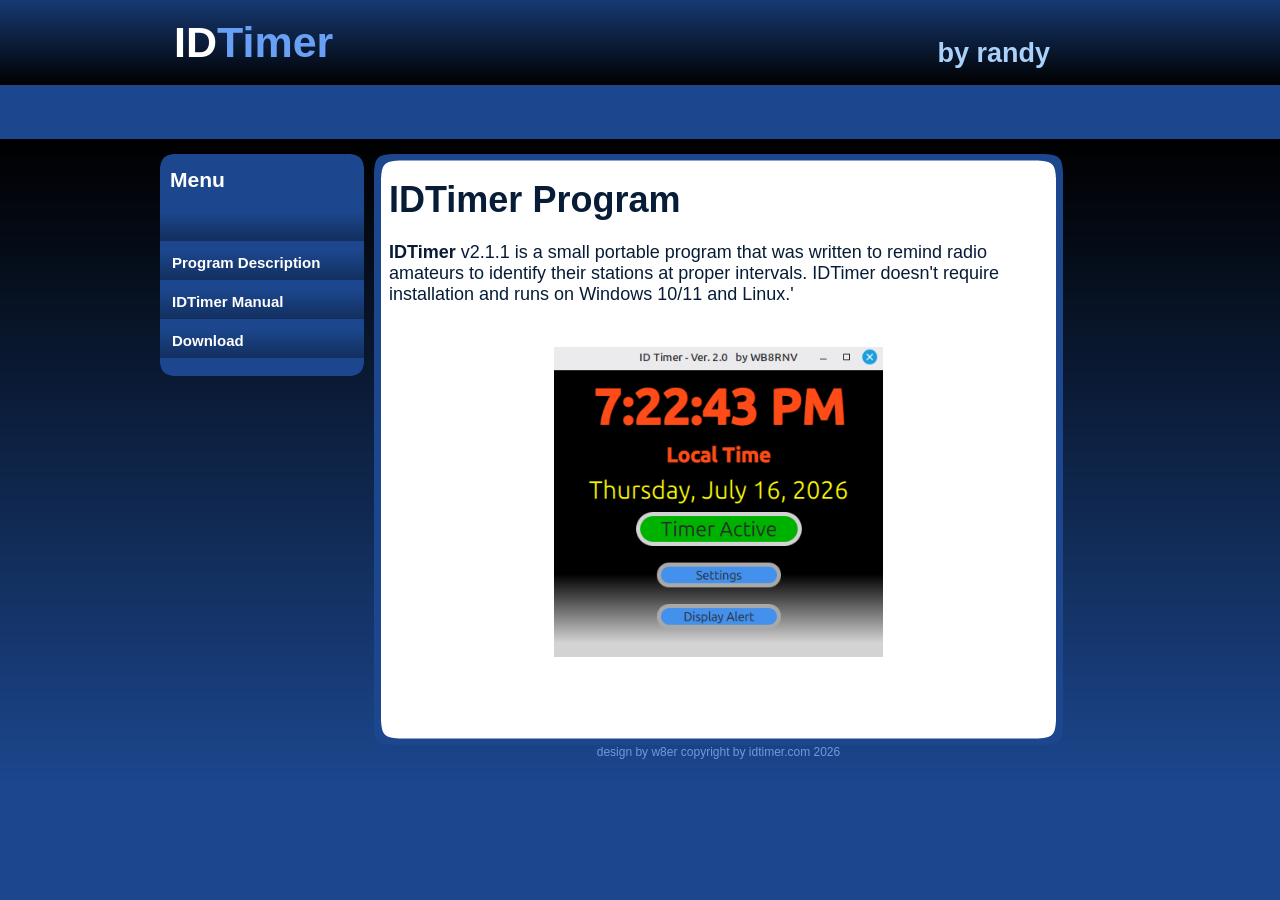
<file: index.html>
<!DOCTYPE html PUBLIC "-//W3C//DTD XHTML 1.0 Transitional//EN" "http://www.w3.org/TR/xhtml1/DTD/xhtml1-transitional.dtd">
<html xmlns="http://www.w3.org/1999/xhtml">
<head>
<meta http-equiv="Content-Type" content="text/html; charset=utf-8" />
<link rel="stylesheet" type="text/css" href="style.css" />
<title>idtimer.com</title>
</head>

<body>
<div id="container">
		<div id="header">
        	<h1>ID<span class="off">Timer</span></h1>
            <h2>by randy</h2>
        </div>   
        
        <div id="menu">
        	
        </div>
        
        <div id="leftmenu">

        <div id="leftmenu_top"></div>

				<div id="leftmenu_main">    
                
                <h3>Menu</h3>
                        
                <ul>
                    <li><a></a></li>
                    <li><a href="description.html">Program Description</a></li>
                    <li><a href="download/IDTimerDoc.pdf">IDTimer Manual</a></li>
                    <li><a href="download.html">Download</a></li>
                    
                    
                </ul>
</div>
                
                
              <div id="leftmenu_bottom"></div>
        </div>
        
        
        
        
		<div id="content">
        
        
        <div id="content_top"></div>
        <div id="content_main">
       	  <h1>IDTimer Program</h1>
       	  <p>&nbsp;</p>
       	  
       	  <p><b>IDTimer</b> v2.1.1 is a small portable program that was written to remind radio amateurs to identify their stations at proper intervals. IDTimer doesn't require installation and runs on Windows 10/11 and Linux.' </p><br><br>

<img src="images/idtimer1.png" class="center">

</p><br><br>


            <p>&nbsp;</p>
</div>
        <div id="content_bottom"></div>
        <div id="footer"><a href="">design by w8er copyright by </a><a href="">idtimer.com 2026</a></div>
		</div>
   </div>
</body>
</html>
</file>
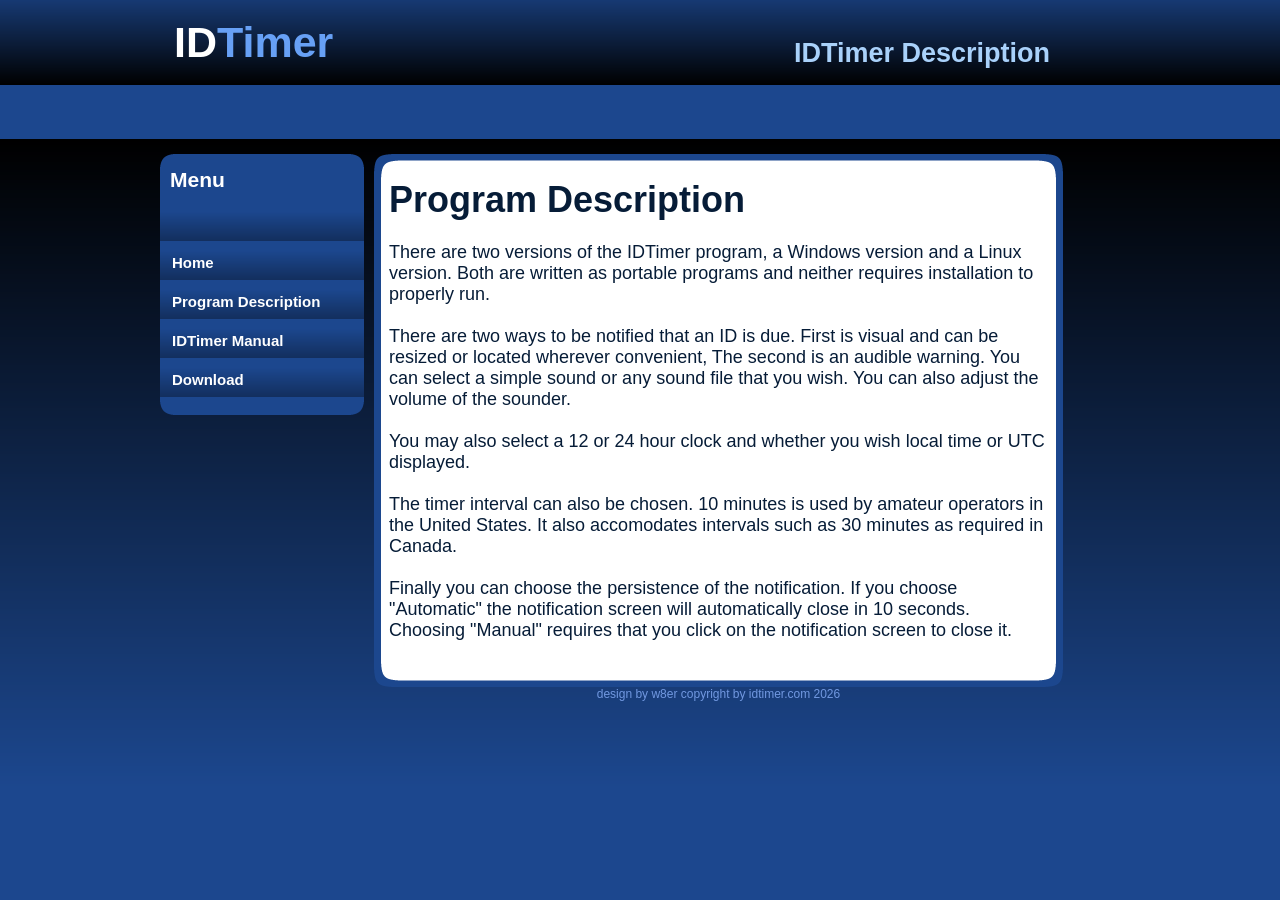
<file: description.html>
<!DOCTYPE html PUBLIC "-//W3C//DTD XHTML 1.0 Transitional//EN" "http://www.w3.org/TR/xhtml1/DTD/xhtml1-transitional.dtd">
<html xmlns="http://www.w3.org/1999/xhtml">
<head>
<meta http-equiv="Content-Type" content="text/html; charset=utf-8" />
<link rel="stylesheet" type="text/css" href="style.css" />
<title>idtimer description</title>
</head>

<body>
<div id="container">
		<div id="header">
        	<h1>ID<span class="off">Timer</span></h1>
            <h2>IDTimer Description</h2>
        </div>   
        
        <div id="menu">
        	
        </div>
        
        <div id="leftmenu">

        <div id="leftmenu_top"></div>

				<div id="leftmenu_main">    
                
                <h3>Menu</h3>
                        
                <ul>
                    <li><a></a></li>
		    <li><a href="index.html">Home</a></li>	
                    <li><a href="description.html">Program Description</a></li>
                    <li><a href="download/IDTimerDoc.pdf">IDTimer Manual</a></li>
                    <li><a href="download.html">Download</a></li>
                    
                    
                </ul>
</div>
                
                
              <div id="leftmenu_bottom"></div>
        </div>
        
        
        
        
		<div id="content">
        
        
        <div id="content_top"></div>
        <div id="content_main">
       	  <h1>Program Description</h1>
       	  <p>&nbsp;</p>
       	  
       	  <p> There are two versions of the IDTimer program, a Windows version and a Linux version. Both are written as portable programs and neither requires installation to properly run.  </p><br>

          <p> There are two ways to be notified that an ID is due. First is visual and can be resized or located wherever convenient, The second is an audible warning. You can select a simple sound or any sound file that you wish. You can also adjust the volume of the sounder.</p><br>

          <p> You may also select a 12 or 24 hour clock and whether you wish local time or UTC displayed.</p><br>

          <p> The timer interval can also be chosen. 10 minutes is used by amateur operators in the United States. It also accomodates intervals such as 30 minutes as required in Canada.</p><br>

          <p> Finally you can choose the persistence of the notification. If you choose "Automatic" the notification screen will automatically close in 10 seconds. Choosing "Manual" requires that you click on the notification screen to close it.</p>


</p>


            <p>&nbsp;</p>
</div>
        <div id="content_bottom"></div>
        <div id="footer"><a href="">design by w8er copyright by </a><a href="">idtimer.com 2026</a></div>
		</div>
   </div>
</body>
</html>
</file>
<file: style.css>
body {
	margin: 0;
	padding: 0;
	text-align: left;
	font: 12px Arial, Helvetica, sans-serif;
	font-size: 18px;
	color: #061C37;
	background: #EEEFE4;
	background-image:url(images/background.png);
	background-repeat:repeat-x;
}
*
{
  margin: 0 auto 0 auto;
 text-align:left;}

#container
{
  display: block; 
  height:auto;
  position: relative; 
  width: 960px;
}


#header
{
height:85px;
width:960px;	
}

#header h1
{
	position:absolute;
text-align:left;
color:#FFFFFF;
font-size:43px;
color:#FFF;	
left:14px;
top:18px;
}


#header h2
{
position:absolute;
text-align:right;
color:#A9D1FA;
left:490px;
top:38px;
width:400px;
}

#mainpic
{
background-image:url(images/main.jpg);
background-repeat:no-repeat;
width:900px;
height:354px;	
}

.right {
  display: block;
  margin-left: auto;
  margin-right: 0;
  width: 50%;
}

.center {
  display: block;
  margin-left: auto;
  margin-right: auto;
  width: 50%;
}

.off
{
color:#67A0F5;
}


#menu
{
display:block;
float:left;
clear:both;
width:960px;
height:54px;
float:left;
clear:both;
}

#leftmenu
{
margin-top:15px;
width:204px;
float:left;
}

#leftmenu_top
{
width:204px;
height:14px;
background-image:url(images/leftmenu_top.png);
}
#leftmenu_bottom
{
width:204px;
height:14px;
background-image:url(images/leftmenu_bottom.png);
}
#leftmenu_main
{
width:204px;
height:auto;
background-color:#1C478E;
}

#leftmenu_main ul
{
list-style: none;
padding: 0px;
width:204px;
}


#leftmenu_main h3
{
list-style: none;
padding: 0px;
width:204px;
color:#FFFFFF;
padding-left:10px;
padding-bottom:14px;
}

#leftmenu_main ul li
{
list-style: none;
padding: 0px;
width:204px;
text-align:left;
}

#leftmenu_main ul li a, #leftmenu_main ul li a:visited
{
	display:block;
list-style: none;
padding: 0px;
width:192px;
padding-left:12px;
padding-top:4px;
height:30px;
text-align:left;
background-image:url(images/leftmenu_link.png);
background-repeat:repeat-x;
margin-top:5px;
color:#FFFFFF;
text-decoration:none;
font-size:15px;
font-weight:bold;
}

#leftmenu_main ul li a:hover
{
color:#87BCF8;
	
	
}




#content
{
display:block;
float:left;
width:689px;
height:auto;
padding-left:10px;
padding-top:15px;
padding-right:10px;
padding-bottom:5px;
}


#content_top
{
	background-image:url(images/main_top.png);
	background-repeat:no-repeat;
	width:689px;
	height:25px;
}

#content_main
{
background-image:url(images/main_back.png);
background-repeat:repeat-y;
width:659px;
padding-left:15px;
padding-right:15px;
}

#content_bottom
{
background-image:url(images/main_bottom.png);
background-repeat:no-repeat;
width:689px;
height:25px;
}








#footer
{
width:inherit;
height:auto;
text-align:center;
}

#footer a,#footer a:visited
{
font-size:12px;
text-decoration:none;
color:#7198E1;
}


#menu ul {
	list-style: none;
	padding: 0px;
	margin-left:auto;
	width:960px;
}

#menu li {
	list-style: none;
	padding: 0px;	
	display: inline; 
	
}

#menu a {
	float: left;
	height: 36px;
	display: block;
	text-align: center;
	text-decoration: none;
	color: #ffffff;
	font-weight: bold;
	padding-top: 18px;
	font-size: 15px;
	padding-left:13px;
	padding-right:13px;
	
}

#menu a:hover{
	color:#86AEF9;
	background-image:url(images/linkbackground.jpg);
	background-repeat:repeat-x;
}

#content p
{
	
}


html, body {
text-align: center;
}
p {text-align: left;}
</file>
